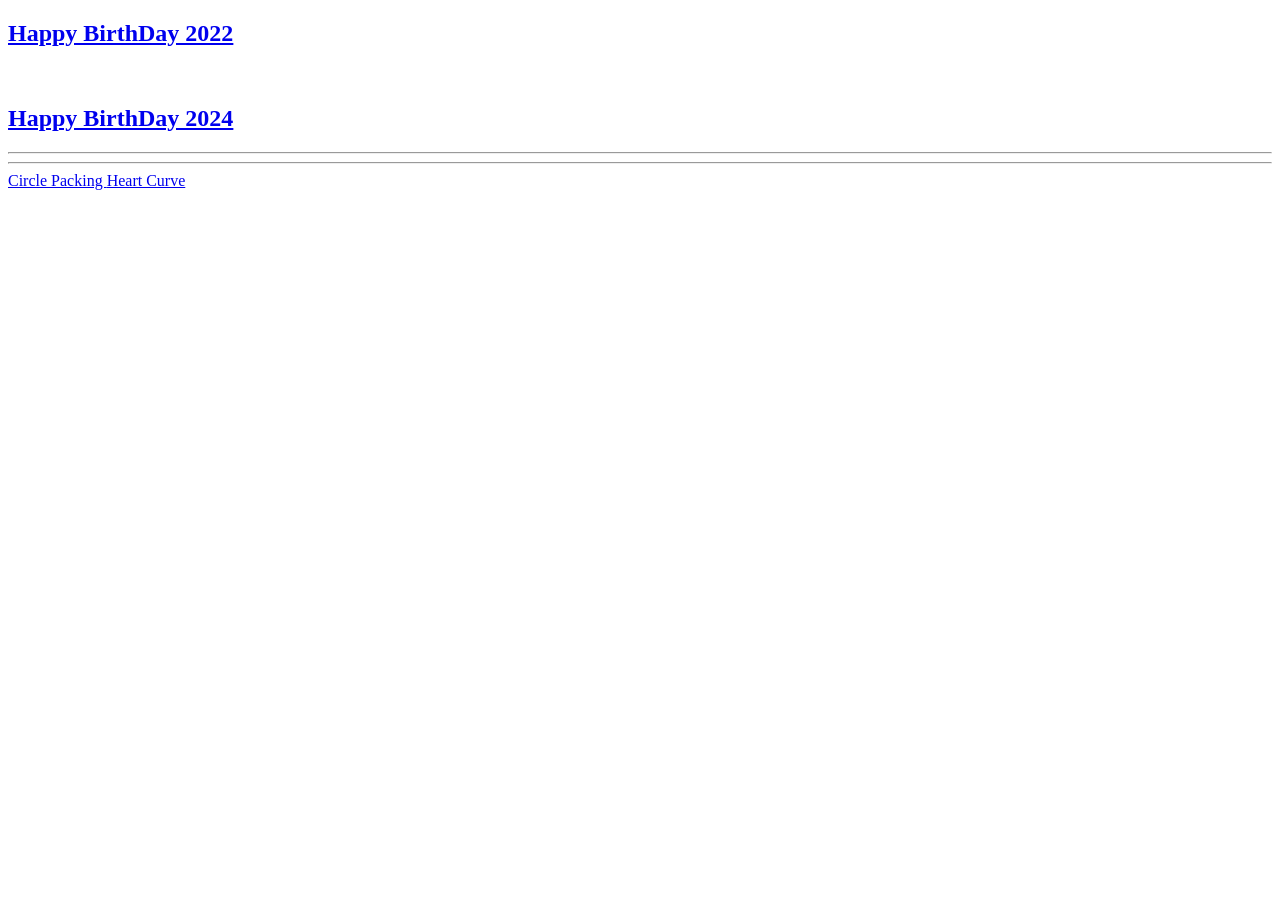
<file: index.html>
<!DOCTYPE html>
<html>
  <head>
    <title>My Thozhi 😘</title>
  </head>
<body>
<h2><a href="HBD-Thozhi-2022/Solve-and-Bless/index.html" target="_blank">Happy BirthDay 2022</a></h2><br/>
<h2><a href="HBD-Thozhi-2024/Solar_System/index.html" target="_blank">Happy BirthDay 2024</a></h2><hr/><hr/>
<a href="HBD-Thozhi-2024/Circle_Packing/index.html" target="_blank">Circle Packing</h2>
<a href="HBD-Thozhi-2024/Heart_Curve/index.html" target="_blank">Heart Curve</h2>
</body>
</html>
</file>
